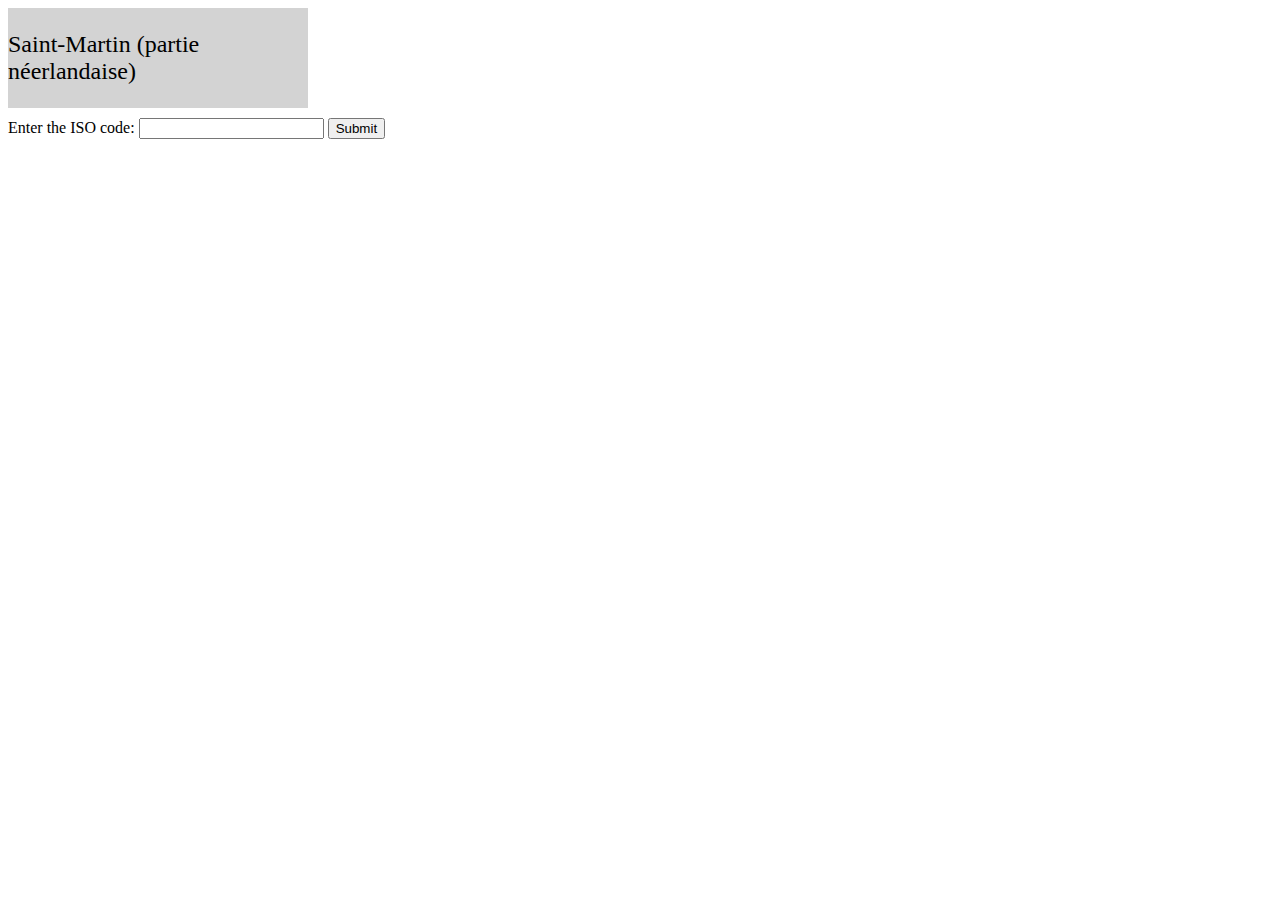
<file: index.html>
<!DOCTYPE html>
<html lang="fr">
    <head>
        <meta charset="utf-8">
        <title>Guess the Country ISO Code Quiz</title>
        <style>
            #country-box {
                width: 300px;
                height: 100px;
                background-color: lightgray;
                display: flex;
                justify-content: center;
                align-items: center;
                font-size: 24px;
            }
            #input-box {
                margin-top: 10px;
            }
        </style>
    </head>
    <body>
        <div id="country-box"></div>
        <div id="input-box">
            <label for="iso-input">Enter the ISO code:</label>
            <input type="text" id="iso-input">
            <button id="submit-button">Submit</button>
        </div>
        <script>
            const countries = {
                "Afghanistan": "AF",
                "Îles Åland": "AX",
                "Albanie": "AL",
                "Algérie": "DZ",
                "Samoa américaines": "AS",
                "Andorre": "AD",
                "Angola": "AO",
                "Anguilla": "AI",
                "Antarctique": "AQ",
                "Antigua-et-Barbuda": "AG",
                "Argentine": "AR",
                "Arménie": "AM",
                "Aruba": "AW",
                "Australie": "AU",
                "Autriche": "AT",
                "Azerbaïdjan": "AZ",
                "Bahamas": "BS",
                "Bahreïn": "BH",
                "Bangladesh": "BD",
                "Barbade": "BB",
                "Biélorussie": "BY",
                "Belgique": "BE",
                "Belize": "BZ",
                "Bénin": "BJ",
                "Bermudes": "BM",
                "Bhoutan": "BT",
                "Bolivie": "BO",
                "Bosnie-Herzégovine": "BA",
                "Botswana": "BW",
                "Île Bouvet": "BV",
                "Brésil": "BR",
                "Territoire britannique de l'océan Indien": "IO",
                "Brunei": "BN",
                "Bulgarie": "BG",
                "Burkina Faso": "BF",
                "Burundi": "BI",
                "Cambodge": "KH",
                "Cameroun": "CM",
                "Canada": "CA",
                "Cap-Vert": "CV",
                "Îles Caïmans": "KY",
                "République centrafricaine": "CF",
                "Tchad": "TD",
                "Chili": "CL",
                "Chine": "CN",
                "Île Christmas": "CX",
                "Îles Cocos (Keeling)": "CC",
                "Colombie": "CO",
                "Comores": "KM",
                "Congo": "CG",
                "République démocratique du Congo": "CD",
                "Îles Cook": "CK",
                "Costa Rica": "CR",
                "Côte d'Ivoire": "CI",
                "Croatie": "HR",
                "Cuba": "CU",
                "Chypre": "CY",
                "République tchèque": "CZ",
                "Danemark": "DK",
                "Djibouti": "DJ",
                "Dominique": "DM",
                "République dominicaine": "DO",
                "Équateur": "EC",
                "Égypte": "EG",
                "Salvador": "SV",
                "Guinée équatoriale": "GQ",
                "Érythrée": "ER",
                "Estonie": "EE",
                "Éthiopie": "ET",
                "Îles Falkland (Malvinas)": "FK",
                "Îles Féroé": "FO",
                "Fidji": "FJ",
                "Finlande": "FI",
                "France": "FR",
                "Guyane française": "GF",
                "Polynésie française": "PF",
                "Terres australes et antarctiques françaises": "TF",
                "Gabon": "GA",
                "Gambie": "GM",
                "Géorgie": "GE",
                "Allemagne": "DE",
                "Ghana": "GH",
                "Gibraltar": "GI",
                "Grèce": "GR",
                "Groenland": "GL",
                "Grenade": "GD",
                "Guadeloupe": "GP",
                "Guam": "GU",
                "Guatemala": "GT",
                "Guernesey": "GG",
                "Guinée": "GN",
                "Guinée-Bissau": "GW",
                "Guyana": "GY",
                "Haïti": "HT",
                "Îles Heard-et-MacDonald": "HM",
                "Saint-Siège": "VA",
                "Honduras": "HN",
                "Hong Kong": "HK",
                "Hongrie": "HU",
                "Islande": "IS",
                "Inde": "IN",
                "Indonésie": "ID",
                "Iran (République islamique d')": "IR",
                "Iraq": "IQ",
                "Irlande": "IE",
                "Île de Man": "IM",
                "Israël": "IL",
                "Italie": "IT",
                "Jamaïque": "JM",
                "Japon": "JP",
                "Japon": "JP",
                "Jersey": "JE",
                "Jordanie": "JO",
                "Kazakhstan": "KZ",
                "Kenya": "KE",
                "Kiribati": "KI",
                "Corée (République de)": "KR",
                "Koweït": "KW",
                "Kirghizistan": "KG",
                "République démocratique populaire lao": "LA",
                "Lettonie": "LV",
                "Liban": "LB",
                "Lesotho": "LS",
                "Liberia": "LR",
                "Libye": "LY",
                "Liechtenstein": "LI",
                "Lituanie": "LT",
                "Luxembourg": "LU",
                "Macao": "MO",
                "Macédoine du Nord": "MK",
                "Madagascar": "MG",
                "Malawi": "MW",
                "Malaisie": "MY",
                "Maldives": "MV",
                "Mali": "ML",
                "Malte": "MT",
                "Îles Marshall": "MH",
                "Martinique": "MQ",
                "Mauritanie": "MR",
                "Maurice": "MU",
                "Mayotte": "YT",
                "Mexique": "MX",
                "Micronésie (États fédérés de)": "FM",
                "Moldova (République de)": "MD",
                "Monaco": "MC",
                "Mongolie": "MN",
                "Monténégro": "ME",
                "Montserrat": "MS",
                "Maroc": "MA",
                "Mozambique": "MZ",
                "Myanmar": "MM",
                "Namibie": "NA",
                "Nauru": "NR",
                "Népal": "NP",
                "Pays-Bas": "NL",
                "Nouvelle-Calédonie": "NC",
                "Nouvelle-Zélande": "NZ",
                "Nicaragua": "NI",
                "Niger": "NE",
                "Nigeria": "NG",
                "Nioué": "NU",
                "Île Norfolk": "NF",
                "Îles Mariannes du Nord": "MP",
                "Norvège": "NO",
                "Oman": "OM",
                "Pakistan": "PK",
                "Palaos": "PW",
                "Palestine, État de": "PS",
                "Panama": "PA",
                "Papouasie-Nouvelle-Guinée": "PG",
                "Paraguay": "PY",
                "Pérou": "PE",
                "Philippines": "PH",
                "Pitcairn": "PN",
                "Pologne": "PL",
                "Portugal": "PT",
                "Porto Rico": "PR",
                "Qatar": "QA",
                "Réunion": "RE",
                "Roumanie": "RO",
                "Russie (Fédération de)": "RU",
                "Rwanda": "RW",
                "Saint-Barthélemy": "BL",
                "Sainte-Hélène, Ascension et Tristan da Cunha": "SH",
                "Saint-Christophe-et-Niévès": "KN",
                "Sainte-Lucie": "LC",
                "Saint-Martin (partie française)": "MF",
                "Saint-Pierre-et-Miquelon": "PM",
                "Saint-Vincent-et-les Grenadines": "VC",
                "Samoa": "WS",
                "Saint-Marin": "SM",
                "Sao Tomé-et-Principe": "ST",
                "Arabie saoudite": "SA",
                "Sénégal": "SN",
                "Serbie": "RS",
                "Seychelles": "SC",
                "Sierra Leone": "SL",
                "Singapour": "SG",
                "Saint-Martin (partie néerlandaise)": "SX",
                "Slovaquie": "SK",
                "Slovénie": "SI",
                "Îles Salomon": "SB",
                "Somalie": "SO",
                "Afrique du Sud": "ZA",
                "Géorgie du Sud-et-les Îles Sandwich du Sud": "GS",
                "Soudan du Sud": "SS",
                "Espagne": "ES",
                "Sri Lanka": "LK",
                "Soudan": "SD",
                "Suriname": "SR",
                "Svalbard et Jan Mayen": "SJ",
                "Suède": "SE",
                "Suisse": "CH",
                "République arabe syrienne": "SY",
                "Taiwan, Province de Chine": "TW",
                "Tadjikistan": "TJ",
                "Tanzanie, République-Unie de": "TZ",
                "Thaïlande": "TH",
                "Timor-Leste": "TL",
                "Togo": "TG",
                "Tokelau": "TK",
                "Tonga": "TO",
                "Trinité-et-Tobago": "TT",
                "Tunisie": "TN",
                "Turquie": "TR",
                "Turkménistan": "TM",
                "Îles Turks-et-Caïcos": "TC",
                "Tuvalu": "TV",
                "Ouganda": "UG",
                "Ukraine": "UA",
                "Émirats arabes unis": "AE",
                "Royaume-Uni de Grande-Bretagne et d'Irlande du Nord": "GB",
                "États-Unis d'Amérique": "US",
                "Îles mineures éloignées des États-Unis": "UM",
                "Uruguay": "UY",
                "Ouzbékistan": "UZ",
                "Vanuatu": "VU",
                "Venezuela (République bolivarienne du)": "VE",
                "Viet Nam": "VN",
                "Îles Vierges britanniques": "VG",
                "Îles Vierges des États-Unis": "VI",
                "Wallis-et-Futuna": "WF",
                "Sahara occidental": "EH",
                "Yémen": "YE",
                "Zambie": "ZM",
                "Zimbabwe": "ZW"
            }
        
            const countryBox = document.getElementById('country-box');
            const isoInput = document.getElementById('iso-input');
            const submitButton = document.getElementById('submit-button');
        
            // Mettre à jour le contenu du rectangle avec un pays aléatoire
            function updateCountryBox() {
                const paysAleatoire = Object.keys(countries)[Math.floor(Math.random() * Object.keys(countries).length)];
                // Affichage du nom du pays aléatoire
                document.getElementById("country-box").textContent = paysAleatoire;
            }
        
            // Vérifier la réponse de l'utilisateur lorsqu'il clique sur le bouton "Submit"
            function checkAnswer() {
                const pays = countryBox.textContent
                const codeISO = countries[pays];
                const userAnswer = isoInput.value.toUpperCase();
        
                if (userAnswer === codeISO) {
                    alert('Correct!');
                } else {
                    alert('Incorrect. The correct answer is: ' + randomCountry.code);
                }
        
                // Mettre à jour le contenu du rectangle avec un nouveau pays aléatoire
                updateCountryBox();
                isoInput.value = '';
            }
        
            // Mettre à jour le contenu du rectangle avec un pays aléatoire au chargement de la page
            updateCountryBox();
        
            // Vérifier la réponse de l'utilisateur lorsque le bouton "Submit" est cliqué
            submitButton.addEventListener('click', checkAnswer);
        </script>
    </body>
</html>
</file>
